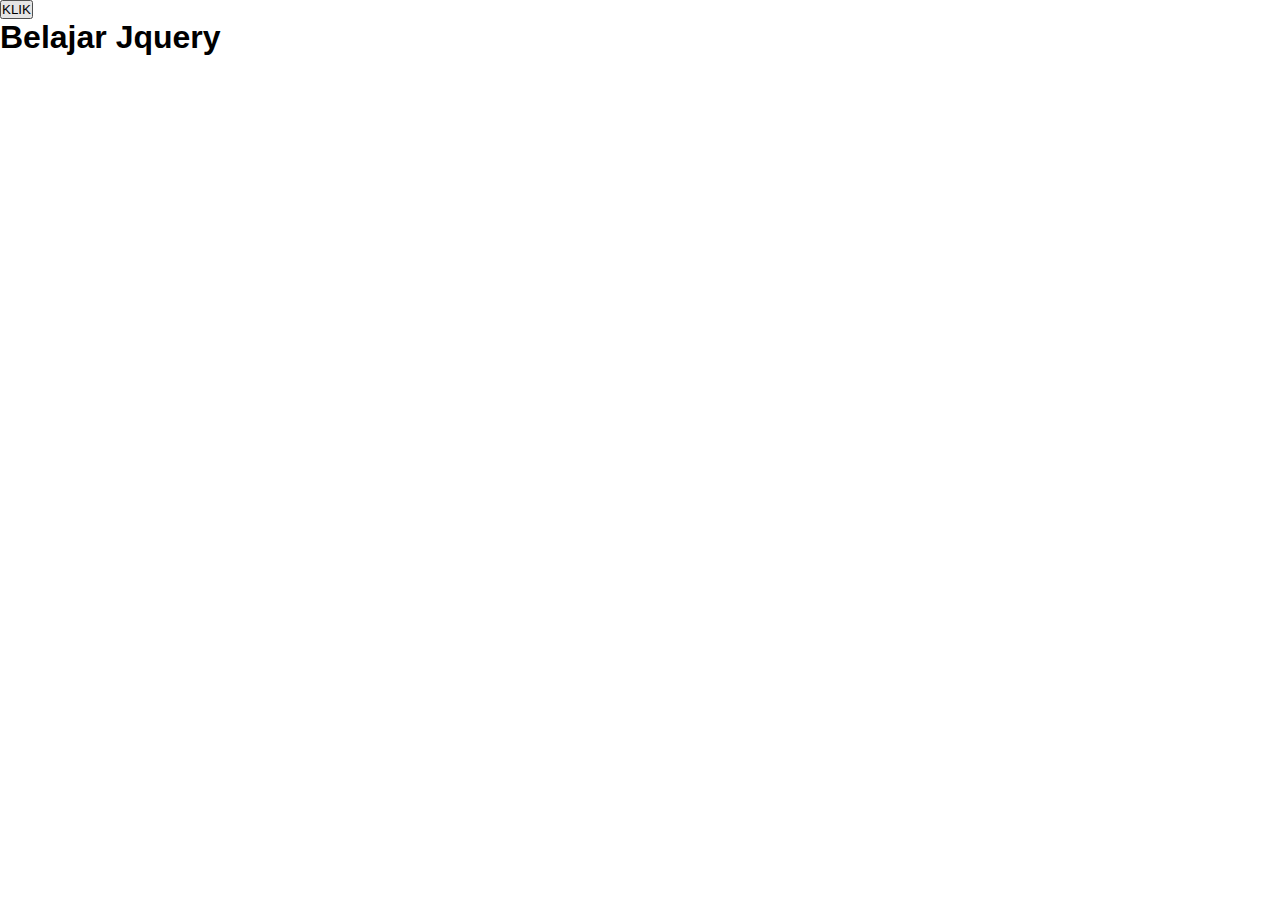
<file: javascript part-4/javascript/index.html>
<!DOCTYPE html>
<html lang="en">

<head>
    <meta charset="UTF-8">
    <meta name="viewport" content="width=device-width, initial-scale=1.0">
    <title>Belajar JavaScript</title>

    <script src="js/jquery.js" defer></script>

    <script src="js/latjquery.js" defer></script>
    <link rel="stylesheet" href="style.css" />
</head>

<body>

    <div>
        <button id="klik">KLIK</button>

        <div id="isi">

        </div>

    </div>
    <!-- <div class="container">
        <div class="panel">
            <input type="number" value="0" id="tampil" />
        </div>
        <div class="btn-angka">
            <button>0</button>
            <button>1</button>
            <button>2</button>
            <button>3</button>
            <button>4</button>
            <button>5</button>
            <button>6</button>
            <button>7</button>
            <button>8</button>
            <button>9</button>
        </div>
        <div class="btn-mat">
            <button>Clear</button>
            <button>+</button>
            <button>-</button>
            <button>*</button>
            <button>/</button>
            <button>=</button>
        </div>
    </div> -->
    <!-- <div class="content">
        <div class="main">
            <div class="produk"></div>

        </div>
    </div> -->
</body>

</html>
</file>
<file: javascript part-4/javascript/style.css>
*{
  margin: 0;
  padding: 0;
  box-sizing: border-box;
  font-family: Arial, Helvetica, sans-serif;
}

.logo img{
  width: 190px;
  display: block;
  margin: auto;
}

.header{
  margin: 1%;
}

.nav-left,
.nav-right{
  background-color: gray;
}

.nav-left ul,
.nav-right ul{
list-style: none;
}

.nav-left a,
.nav-right a{
text-decoration: none;
display: block;
padding: 10px;
color: greenyellow;
}

.nav-left a:hover{
  background: rebeccapurple;
}

.nav-right a:hover{
  background: rebeccapurple;
}

@media screen and (min-width: 560px){
.header{
  width: 950px;
  margin: auto;
  display: flex;
  margin-top: 1%;
  justify-content: space-evenly;
}

.nav-left ul {
  display: flex;
}

.nav-right ul{
  display: flex;
}

.nav-left,
.nav-right{
  background: none;
}

.nav-left a,
.nav-right a{
color: black;
}
}

/* main */
.main{
  margin-top: 10px;
}

.main-left img{
  width: 250px;
  display: block;
  margin: auto;
}

.main-right{
  text-align: center;
  margin-top: 20px;
}

@media(min-width:560px){
  .main{
      width: 960px;
      margin: auto;
      display: flex;
      margin-top: 35px;
      justify-content:center;
  }

  .main-left img{
      width: 590px;
  }

  .main-right{
      margin: auto;
      text-align: left;
      margin-right: 26px;
  }

  .main-right h2{
      margin-bottom: 15px;
      font-size: 35px;
      font-family: 'Gill Sans', 'Gill Sans MT', Calibri, 'Trebuchet MS', sans-serif;
  }
}

/* PRODUK */
.display{
  margin-top: 3%;
  text-align: center;
  color: darkslategrey;
}

.img img{
  width: 260px;
  display: block;
  margin: auto;
}

.produk-content{
  text-align: center;
  margin: 20px;
}

.deskripsi p{
  font-size: 16px;
}

@media(min-width:560px){
.produk{
  width: 960px;
  margin: auto;
  display: flex;
  flex-wrap: wrap;
  justify-content: center;
}

.display{
  width: 960px;
  text-align: center;
}

.produk-content{
  height: 300px;
}

.img{
  height: 200px;
  width: 200px;
}

.img img {
  width: 200px;
  display: block;
  margin: auto;
}

.display{
  font-size: 25px;
  margin: auto;
  margin-top: 40px;
  font-family: 'Courier New', Courier, monospace;
  margin-bottom: 20px;
}

.btn-beli > button{
  font-size: large;
  width: 50px;
  height: 30px;
}

.harga{
  font-size: 13px;
}
}

/* Informasi */
.info{
  margin-top: 30px;
  display: flex;
  flex-wrap: wrap;
  justify-content: center;
}

.info-content{
  height: auto;
  width: 200px;
  display: flex;
  margin: auto;
}

.icon img{
  width: 70px;
  display: flex;
  margin-right: 10px;
}

.info-isi h2{
  font-size: 15px;
}

.info-isi p{
  font-size: 12px;
}

@media(min-width:560px){
.info{
  width: 960px;
  margin: auto;
  justify-content: space-between ;
  margin-top: 50px;
}
}

/* Medsos */
.medsos-icon img{
  width: 50px;
  margin: 20px;
}

.medsos-icon{
  display: flex;
  justify-content: center;
}

.medsos-isi{
  text-align: center;
  padding: 15px;
  font-size: 15px;
  font-family:Impact, Haettenschweiler, 'Arial Narrow Bold', sans-serif ;
}

.medsos-form{
  height: 50px;
  background: gray;
  display: flex;
  justify-content: center;
  align-items: center;
}

.medsos-form form input{
  width: 200px;
  height: 25px;
  background: rgb(212, 210, 210);
  border: none;
  border-top-left-radius:5px ;
  border-bottom-left-radius: 5px;
  margin-right: -3px;
}

.medsos-form form input [type="email"]{
  padding:10px ;
}

.medsos-form form button{
  height: 25px;
  padding: 5px;
  text-transform: uppercase;
  background: rgb(212, 210, 210);
  border: none;
  border-top-right-radius: 5px;
  border-bottom-right-radius: 5px;
}

@media(min-width: 560px){
.medsos{
  width: 960px;
  margin: auto;
  margin-top: 35px;
}
}

/* footer */
footer{
  margin-bottom: 100px;
  background: darkgrey;
  color: white;
  display: flex;
}

.logo-bank img{
width: 70px;
}

.identitas{
  
  flex: 1;
}
.sitemap{
 
  flex: 1;
}

.sitemap li a{
  text-decoration: none;
  color: white;
}

.sitemap li{
  list-style: none;
  padding-top: 7px;
}

.payment{
  flex: 1;
}

.sitemap h2, .identitas h2{
  font-size: 15px;
}

.identitas p{
  font-size: 12px;
}

.sitemap a{
  font-size: 12px;
}

.bank p{
font-size: 10px;
}

.bank h3{
  font-size: 13px;
}

.bank{
  padding-bottom: 14px;
}

@media(min-width: 560px){
  .footer{
      width: 960px;
      margin: auto;
      padding-top: 20px;
  }

  .sitemap h2,
  .identitas h2{
      font-size: 20px;
  }

.identitas p{
  font-size: 15px;
}

.sitemap a{
  font-size: 15px;
}
}
</file>
